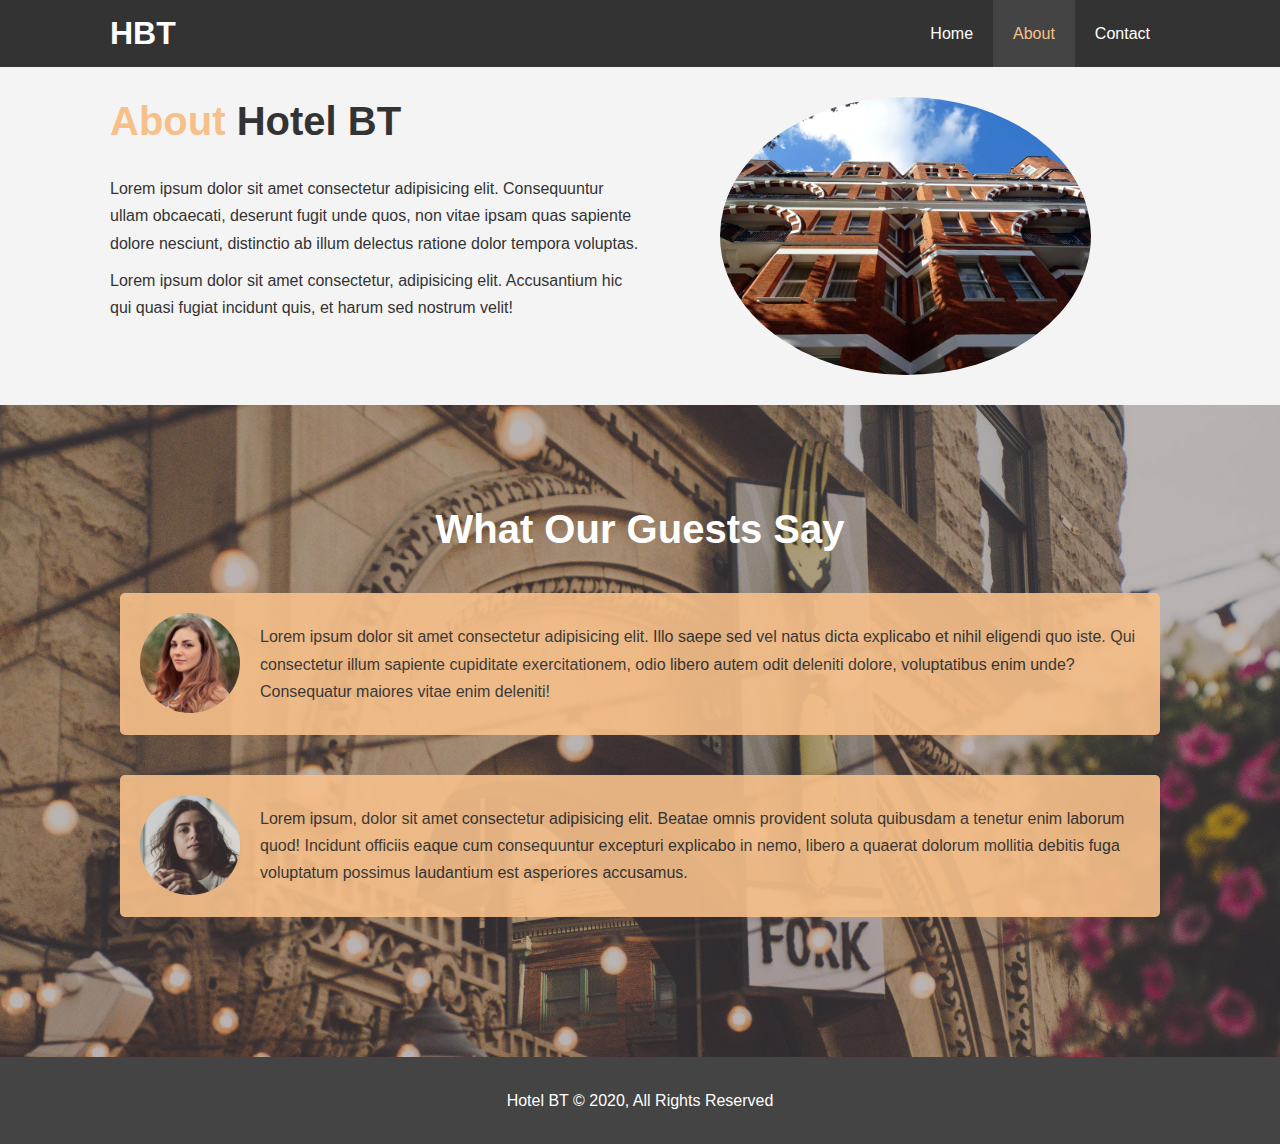
<file: about.html>
<!DOCTYPE html>
<html lang="en">

<head>
  <meta charset="UTF-8">
  <meta name="viewport" content="width=device-width, initial-scale=1.0">
  <meta http-equiv="X-UA-Compatible" content="ie=edge">
  <meta name="description" content="Welcome to the most extraordinary hotel in Boston Massachusetts">
  <meta name="keywords" content="hotel, boston hotel, new england hotel">
  <link rel="stylesheet" href="css/style.css">
  <link rel="stylesheet" media="screen and (max-width:768px) " href="css/mobile.css" />
  <title>Hotel BT | About</title>
</head>

<body>
  <header>
    <nav id="navbar">
      <div class="container">
        <h1 class="logo"><a href="index.html">HBT</a></h1>
        <ul>
          <li><a href="index.html">Home</a></li>
          <li><a class="current" href="about.html">About</a></li>
          <li><a href="contact.html">Contact</a></li>
        </ul>
      </div>
    </nav>
  </header>


  <section id="about-info" class="bg-light py-3">
    <div class="container">
      <div class="info-left">
        <h1 class="l-heading"><span class="text-primary">About</span> Hotel BT</h1>
        <p>Lorem ipsum dolor sit amet consectetur adipisicing elit. Consequuntur ullam obcaecati, deserunt fugit unde
          quos, non vitae ipsam quas sapiente dolore nesciunt, distinctio ab illum delectus ratione dolor tempora
          voluptas.</p>
        <p>Lorem ipsum dolor sit amet consectetur, adipisicing elit. Accusantium hic qui quasi fugiat incidunt quis, et
          harum sed nostrum velit!</p>
      </div>
      <div class="info-right">
        <img src="./img/photo-2.jpg" alt="">
      </div>
    </div>
  </section>

  <div class="clr"></div>

  <section id="testimonials" class="py-3">
    <div class="container">
      <h2 class="l-heading">What Our Guests Say</h2>
      <div class="testimonial bg-primary">
        <img src="./img/person-1.jpg" alt="Samantha">
        <p>Lorem ipsum dolor sit amet consectetur adipisicing elit. Illo saepe sed vel natus dicta explicabo et nihil
          eligendi quo iste. Qui consectetur illum sapiente cupiditate exercitationem, odio libero autem odit deleniti
          dolore, voluptatibus enim unde? Consequatur maiores vitae enim deleniti!
        </p>
      </div>


      <div class="testimonial bg-primary">
        <img src="./img/person-2.jpg" alt="Jen">
        <p>Lorem ipsum, dolor sit amet consectetur adipisicing elit. Beatae omnis provident soluta quibusdam a tenetur
          enim laborum quod! Incidunt officiis eaque cum consequuntur excepturi explicabo in nemo, libero a quaerat
          dolorum mollitia debitis fuga voluptatum possimus laudantium est asperiores accusamus.
        </p>
      </div>
    </div>
  </section>


  <footer id="main-footer">
    <p>Hotel BT &copy; 2020, All Rights Reserved </p>
  </footer>

</body>

</html>
</file>
<file: css/mobile.css>
#navbar .logo {
  float: none;
  text-align: center;
}

#navbar ul,
#navbar ul li {
  float: none;
}

#navbar ul li a {
  padding: 5px;
  border-bottom: #444 dotted 1px;
}

/* Home info */
#home-info .info-img {
  display: none;
}


#home-info .info-content {
  float: none;
  width: 100%;
}

/* Boxes */
.box {
  float: none;
  width: 100%;
}

/* About */
#about-info .info-right,
#about-info .info-left {
  float: none;
  width: 100%;
}

.l-heading {
  text-align: center;
}

#about-info .info-right {
  margin-top: 30px;
}

/* Contact */
#contact-info .box {
  border-bottom: #444 dotted 1px;
}
</file>
<file: css/style.css>
/* Reset */
* {
  margin: 0;
  padding: 0;
  box-sizing: border-box;
}

/* Main Styling */
body {
  font-family: 'Segoe UI', Tahoma, Geneva, Verdana, sans-serif;
  line-height: 1.7em;
}

a {
  color: #333;
  text-decoration: none;
}

h1,
h2,
h3 {
  padding-bottom: 20px;
}

p {
  margin: 10px 0;
}

/* Utility Classes */
.container {
  margin: auto;
  max-width: 1100px;
  overflow: auto;
  padding: 0 20px;
}

.text-primary {
  color: #f7c08a;
}

.lead {
  font-size: 20px;
}

.btn {
  display: inline-block;
  font-size: 18px;
  color: #fff;
  background: #333;
  padding: 13px 20px;
  border: none;
  cursor: pointer;
}

.btn:hover {
  background: #f7c08a;
  color: #333;
}

.btn-light {
  background: #f4f4f4;
  color: #333;
}

.bg-dark {
  background: #333;
  color: #fff;
}

.bg-light {
  background: #f4f4f4;
  color: #333;
}

.bg-primary {
  background: #f7c08a;
  color: #333;
}

.clr {
  clear: both;
}

.l-heading {
  font-size: 40px;
  line-height: 1.2;
}

/* Padding */
.py-1 {
  padding: 10px 0;
}

.py-2 {
  padding: 20px 0;
}

.py-3 {
  padding: 30px 0;
}


/* Navbar */
#navbar {
  background: #333;
  color: #fff;
  overflow: auto;
}

#navbar a {
  color: #fff;
}

#navbar h1 {
  float: left;
  padding-top: 20px;
}

#navbar ul {
  list-style: none;
  float: right;
}

#navbar ul li {
  float: left;
}

#navbar ul li a {
  display: block;
  padding: 20px;
  text-align: center;
}

#navbar ul li a:hover,
#navbar ul li a.current {
  background: #444;
  color: #f7c08a;
}

/* Showcase */
#showcase {
  background: url('../img/showcase.jpg')no-repeat center center/cover;
  height: 600px;

}

#showcase .showcase-content {
  color: #fff;
  text-align: center;
  padding-top: 170px;
}

#showcase .showcase-content h1 {
  font-size: 60px;
  line-height: 1.2em;

}

#showcase .showcase-content p {
  padding-bottom: 20px;
  line-height: 1.7em;
}

/* Home info */
#home-info {
  height: 450px;
}

#home-info .info-img {
  float: left;
  width: 50%;
  background: url('../img/photo-1.jpg') no-repeat;
  min-height: 100%;
}

#home-info .info-content {
  float: right;
  width: 50%;
  height: 100%;
  text-align: center;
  padding: 50px 30px;
  overflow: hidden;
}

#home-info .info-content p {
  padding-bottom: 30px;
  line-height: 1.2em;
}

/* Features */

.box {
  float: left;
  width: 33.3%;
  padding: 50px;
  text-align: center;
}

.box i {
  margin-bottom: 10px;
}

/* ABout info */

#about-info .info-right {
  float: right;
  width: 50%;
  min-height: 100%;
}

#about-info .info-right img {
  display: block;
  margin: auto;
  width: 70%;
  border-radius: 50%;
  ;
}

#about-info .info-left {
  float: left;
  width: 50%;
  height: 100%;
}

/* Testimonials */

#testimonials {
  height: 100%;
  background: url('../img/test-bg.jpg') no-repeat center center/cover;
  padding: 100px;

}

#testimonials h2 {
  color: #fff;
  text-align: center;
  padding-bottom: 40px;

}


#testimonials .testimonial {
  padding: 20px;
  margin-bottom: 40px;
  border-radius: 5px;
  opacity: 0.9;
}


#testimonials .testimonial img {
  width: 100px;
  float: left;
  margin-right: 20px;
  border-radius: 50%;
}




/* Contact form */
#contact-form .form-group {
  margin-bottom: 20px;
}

#contact-form label {
  display: block;
  margin-bottom: 5px;
}

#contact-form input,
#contact-form textarea {
  width: 100%;
  padding: 10px;
  border: 1px #ddd soild;
}

#contact-form textarea {
  height: 200px;
}


/* Footer */
#main-footer {
  text-align: center;
  background: #444;
  color: #fff;
  padding: 20px;
}
</file>
